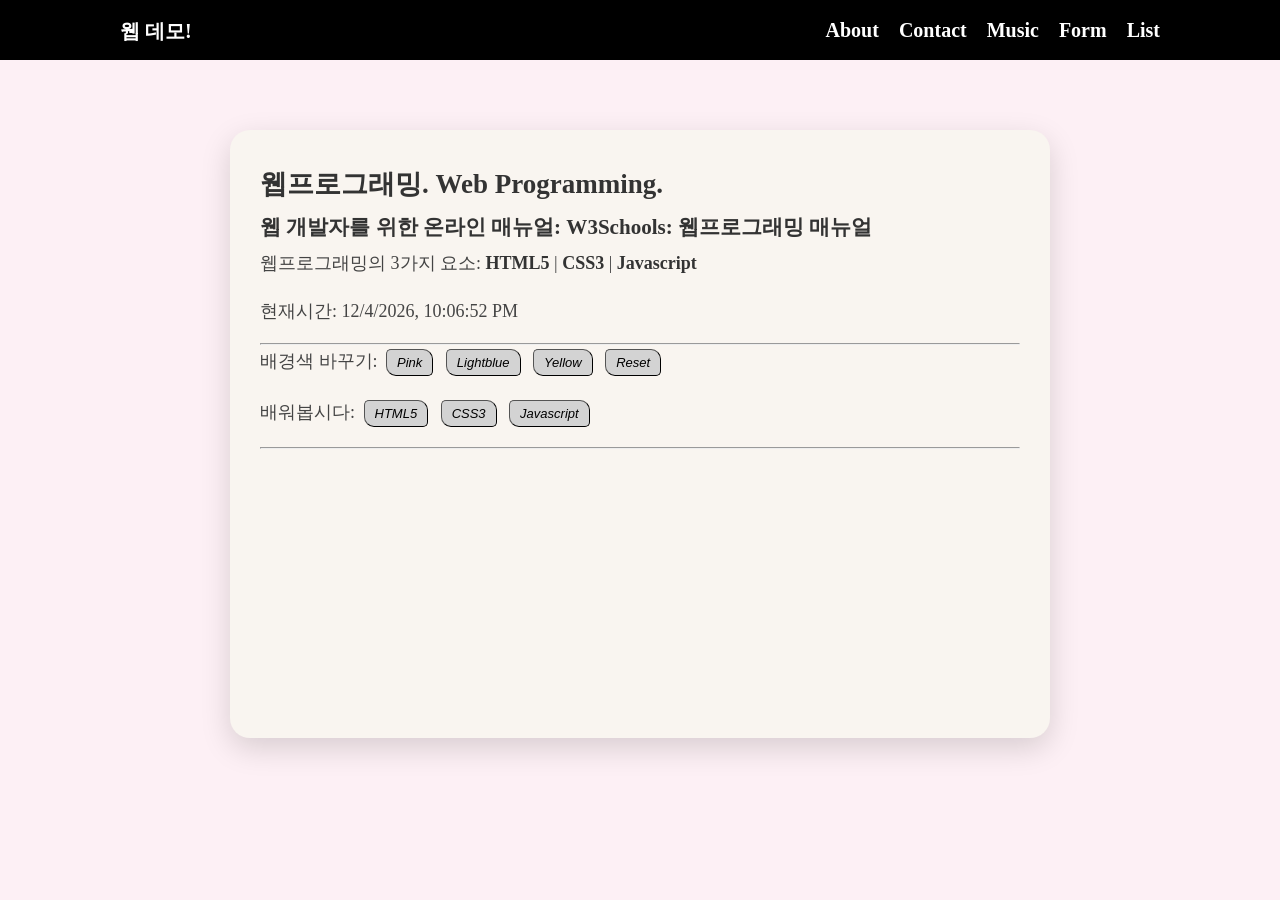
<file: index.html>
<!doctype html>
<html lang="en">
  <head>
    <meta charset="UTF-8" />
    <meta http-equiv="X-UA-Compatible" content="IE=edge" />
    <meta name="viewport" content="width=device-width, initial-scale=1.0" />
    <title>웹프로그래밍 데모</title>
    <link rel="stylesheet" href="style.css" />
  </head>

  <body>
    <nav class="navbar">
      <div class="container">
        <div class="logo"><a href="/">웹 데모!</a></div>
        <ul class="nav">
          <li>
            <a href="/about.html">About</a>
          </li>
          <li>
            <a href="/contact.html">Contact</a>
          </li>
          <li>
            <a href="/music.html">Music</a>
          </li>
          <li>
            <a href="/form.html">Form</a>
          </li>
          <li><a href="/list.html">List</a></li>
        </ul>
      </div>
    </nav>

    <!--메인 섹션-->
    <section class="main">
      <div class="container">
        <div class="content-wrapper">
          <h1>웹프로그래밍. Web Programming.</h1>

          <h3>
            웹 개발자를 위한 온라인 매뉴얼:
            <a href="https://www.w3schools.com/"
              >W3Schools: 웹프로그래밍 매뉴얼</a
            >
          </h3>

          <p>
            웹프로그래밍의 3가지 요소:
            <a href="https://www.w3schools.com/html/default.asp">HTML5</a> |
            <a href="https://www.w3schools.com/css/default.asp">CSS3</a> |
            <a href="https://www.w3schools.com/js/default.asp">Javascript</a>
          </p>

          <p>현재시간: <span id="time"></span></p>
          <hr />
          <p>
            배경색 바꾸기:
            <button onclick="pink()">Pink</button>
            <button onclick="lightblue()">Lightblue</button>
            <button onclick="yellow()">Yellow</button>
            <button onclick="reset()">Reset</button>
          </p>
          <p>
            배워봅시다:
            <button onmouseover="showhtml()" onmouseout="hide()">HTML5</button>
            <button onmouseover="showcss()" onmouseout="hide()">CSS3</button>
            <button onmouseover="showjavascript()" onmouseout="hide()">
              Javascript
            </button>
          </p>
          <hr />
          <br />
          <div>
            <img id="fig" height="200px" />
            <p id="desc"></p>
          </div>
        </div>
      </div>
    </section>

    <script src="main.js"></script>
  </body>
</html>
</file>
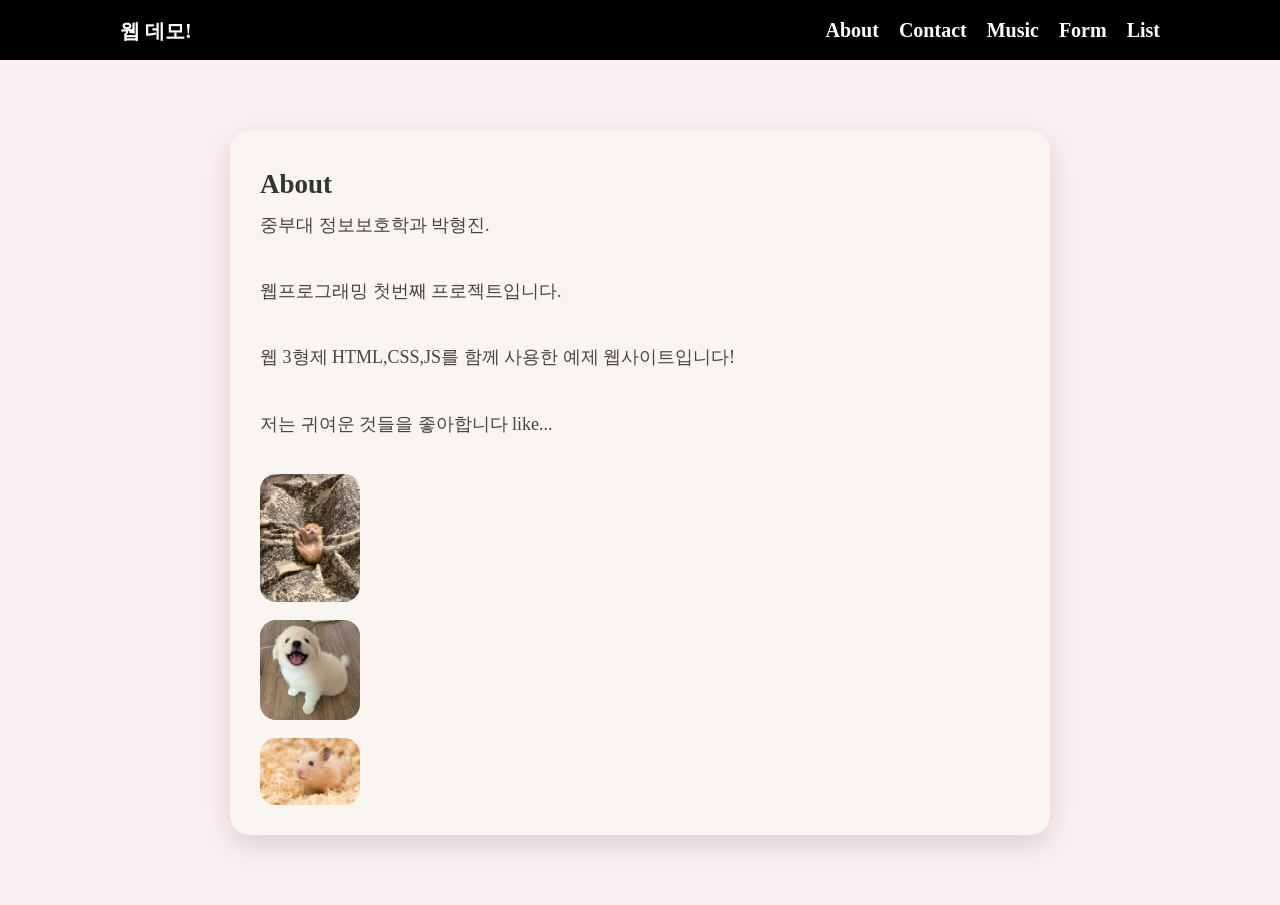
<file: about.html>
﻿<!doctype html>
<html lang="en">
  <head>
    <meta charset="UTF-8" />
    <meta http-equiv="X-UA-Compatible" content="IE=edge" />
    <meta name="viewport" content="width=device-width, initial-scale=1.0" />
    <title>About</title>
    <link rel="stylesheet" href="style.css" />
  </head>
  <body>
    <nav class="navbar">
      <div class="container">
        <div class="logo"><a href="/">웹 데모!</a></div>
        <ul class="nav">
          <li>
            <a href="/about.html">About</a>
          </li>
          <li>
            <a href="/contact.html">Contact</a>
          </li>
          <li>
            <a href="/music.html">Music</a>
          </li>
          <li>
            <a href="/form.html">Form</a>
          </li>
          <li><a href="/list.html">List</a></li>
        </ul>
      </div>
    </nav>

    <!--메인 섹션-->
    <section class="main">
      <div class="container">
        <div class="content-wrapper">
          <h1>About</h1>
          <div class="profile">
            <p>중부대 정보보호학과 박형진.</p>
            <p>웹프로그래밍 첫번째 프로젝트입니다.</p>
            <p>웹 3형제 HTML,CSS,JS를 함께 사용한 예제 웹사이트입니다!</p>
            <p>저는 귀여운 것들을 좋아합니다 like...</p>
            <img
              src="/img/cat.jpg"
              alt="아기고양이"
              height="100px"
              width="100px"
            />
            <img
              src="/img/dog.jpeg"
              alt="강아지"
              height="100px"
              width="100px"
            />
            <img
              src="/img/hamster.webp"
              alt="햄스터"
              height="100px"
              width="100px"
            />
          </div>
        </div>
      </div>
    </section>

    <script src="main.js"></script>
  </body>
</html>
</file>
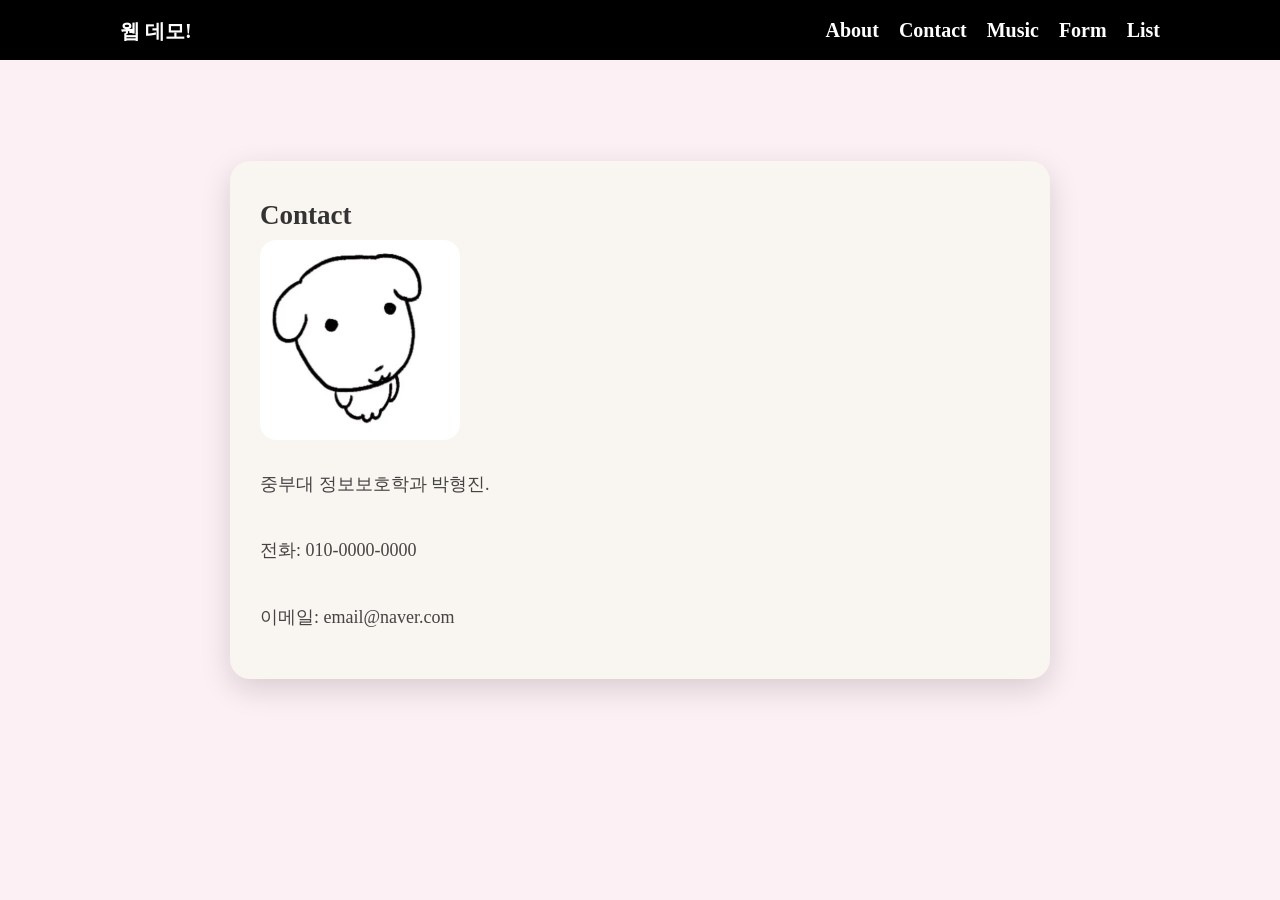
<file: contact.html>
<!doctype html>
<html lang="en">
  <head>
    <meta charset="UTF-8" />
    <meta http-equiv="X-UA-Compatible" content="IE=edge" />
    <meta name="viewport" content="width=device-width, initial-scale=1.0" />
    <title>웹프로그래밍 데모</title>
    <link rel="stylesheet" href="style.css" />
  </head>

  <body>
    <nav class="navbar">
      <div class="container">
        <div class="logo"><a href="/">웹 데모!</a></div>
        <ul class="nav">
          <li>
            <a href="/about.html">About</a>
          </li>
          <li>
            <a href="/contact.html">Contact</a>
          </li>
          <li>
            <a href="/music.html">Music</a>
          </li>
          <li>
            <a href="/form.html">Form</a>
          </li>
          <li><a href="/list.html">List</a></li>
        </ul>
      </div>
    </nav>

    <!--메인 섹션-->
    <section class="main">
      <div class="container">
        <div class="content-wrapper">
          <h1>Contact</h1>
          <div class="profile">
            <div>
              <img
                src="/img/user.png"
                alt="user"
                height="200px"
                width="200px"
              />
            </div>
            <p>중부대 정보보호학과 박형진.</p>
            <p>전화: 010-0000-0000</p>
            <p>이메일: email@naver.com</p>
          </div>
        </div>
      </div>
    </section>

    <script src="main.js"></script>
  </body>
</html>
</file>
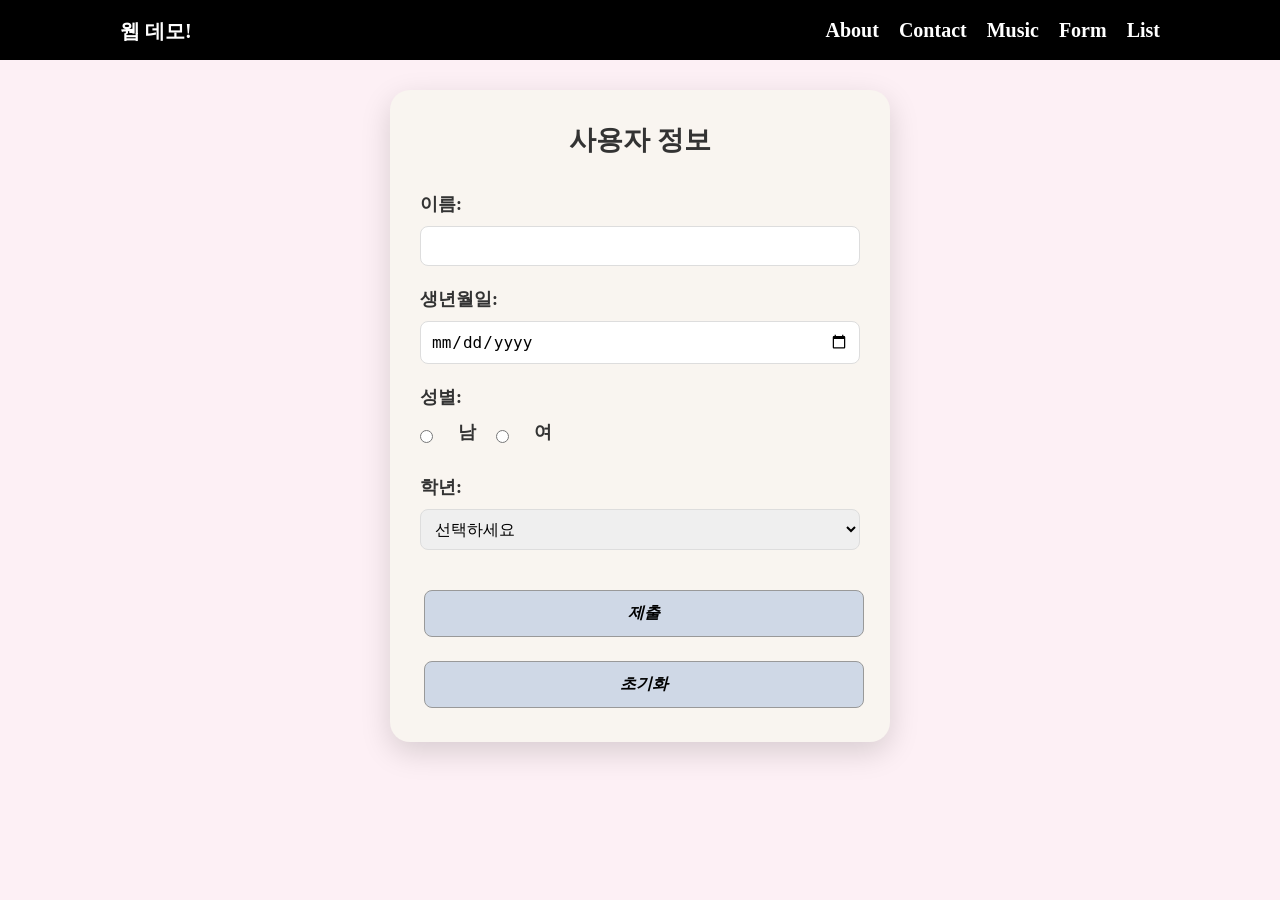
<file: form.html>
<!doctype html>
<html lang="en">
  <head>
    <meta charset="UTF-8" />
    <meta http-equiv="X-UA-Compatible" content="IE=edge" />
    <meta name="viewport" content="width=device-width, initial-scale=1.0" />
    <title>Form</title>
    <link rel="stylesheet" href="style.css" />
  </head>

  <body>
    <nav class="navbar">
      <div class="container">
        <div class="logo"><a href="/">웹 데모!</a></div>
        <ul class="nav">
          <li>
            <a href="/about.html">About</a>
          </li>
          <li>
            <a href="/contact.html">Contact</a>
          </li>
          <li>
            <a href="/music.html">Music</a>
          </li>
          <li>
            <a href="/form.html">Form</a>
          </li>
          <li><a href="/list.html">List</a></li>
        </ul>
      </div>
    </nav>

    <div class="form-wrapper">
      <form action="">
        <h2>사용자 정보</h2>

        <div class="form-group">
          <label for="name">이름:</label>
          <input type="text" id="name" name="name" />
        </div>

        <div class="form-group">
          <label for="birthdate">생년월일:</label>
          <input
            type="date"
            id="birthdate"
            name="birthdate"
            min="1900-01-01"
            max="2100-12-31"
          />
        </div>

        <div class="form-group">
          <label>성별:</label>
          <div class="radio-group">
            <input type="radio" id="male" name="gender" value="남" />
            <label for="male">남</label>
            <input type="radio" id="female" name="gender" value="여" />
            <label for="female">여</label>
          </div>
        </div>

        <div class="form-group">
          <label for="grade">학년:</label>
          <select id="grade" name="grade">
            <option value="">선택하세요</option>
            <option value="1">1학년</option>
            <option value="2">2학년</option>
            <option value="3">3학년</option>
            <option value="4">4학년</option>
          </select>
        </div>

        <button type="submit">제출</button>
        <button type="reset">초기화</button>
      </form>
    </div>
  </body>
</html>

<!-- 연습

      <form action="">
        <fieldset>
          <legend>상품 선택</legend>
          <p>hihihihihihi</p>
        </fieldset>
  
        <fieldset>
          <legend>배송정보</legend>
        </fieldset>
  
        <label for="userid">아이디</label>
        <input type="text" id="userid" />
  
        <label for="userpass">패스워드</label>
        <input type="password" id="userpass" />
      </form>
  
      <h1>Form basic</h1>

      <form>
        <label for="fname">First name:</label><br />
        <input type="text" id="fname" name="fname" value="John" /><br />
  
        <label for="lname">Last name:</label><br />
        <input type="text" id="lname" name="lname" value="Doe" /><br /><br />
  
        <input type="submit" value="Submit" />
      </form>
  
      <br /><br /><br />

      <form>
        <input type="radio" id="html" name="fav_language" value="HTML" />
        <label for="html">HTML</label><br />
  
        <input type="radio" id="css" name="fav_language" value="CSS" />
        <label for="css">CSS</label><br />
  
        <input
          type="radio"
          id="javascript"
          name="fav_language"
          value="JavaScript"
        />
        <label for="javascript">JavaScript</label><br />
  
        <input type="radio" id="python" name="fav_language" value="python" />
        <label for="python">Python</label><br />
      </form>


      <form>
        <fieldset>
          <input type="checkbox" id="vehicle1" name="vehicle1" value="Bike" />
          <label for="vehicle1">I have a bike</label><br />
  
          <input type="checkbox" id="vehicle2" name="vehicle2" value="Car" />
          <label for="vehicle2">I have a car</label><br />
  
          <input type="checkbox" id="vehicle3" name="vehicle3" value="Boat" />
          <label for="vehicle3">I have a boat</label><br /><br />
  
          <input type="submit" value="Submit 제출" />
        </fieldset>
      </form>


      <form action="/action_page.php">
        <label for="fname2">First name:</label><br />
        <input type="text" id="fname2" name="fname" value="John" /><br /><br />
  
        <input type="submit" value="Submit" />
      </form>
  
      <form>
        <form>
          <label for="username">Username:</label><br />
          <input type="text" id="username" name="username" /><br />
          <label for="pwd">Password:</label><br />
          <input type="password" id="pwd" name="pwd" /><br /><br />
          <input type="submit" value="Submit" />
          <input type="reset" value="Reset" />
          <br /><br /><br />
          <input type="button" onclick="alert('왜 눌러요')" value="눌러보세요!" />
          <button onclick="alert('하이요')">클릭해보세요!!!</button
          ><br /><br /><br />
          <label for="favcolor">좋아하는 색 선택: </label>
          <input type="color" id="favcolor" name="favcolor" /><br />
          <label for="birthday">생일:</label>
          <input
            type="date"
            id="birthday"
            name="birthday"
            min="2000-01-01"
            max="2100-12-31"
            required
          />
        </form>
      </form>
  
      <form>
        <input
          type="image"
          src="img_submit.gif"
          alt="Submit"
          width="48"
          height="48"
        />
      </form>
  
      <form>
        <label for="myfile">Select a file:</label>
        <input type="file" id="myfile" name="myfile" />
      </form>
      <br /><br /><br /><br />
      <form>
        <label for="quantity">Quantity (between 1 and 10):</label>
        <input
          type="number"
          id="quantity"
          name="quantity"
          min="1"
          max="10"
          disabled
        />
      </form>
      <br />
      <br /><br />
      <form>
        <label for="vol">Volume (between 0 and 50):</label>
        <input type="range" id="vol" name="vol" min="0" max="50" />
      </form>
      <form>
        <label for="gsearch">Search Google:</label>
        <input type="search" id="gsearch" name="gsearch" />
      </form>
      <br /><br /><br />
      <form>
        <label for="phone">Enter your phone number:</label>
        <input
          type="tel"
          id="phone"
          name="phone"
          pattern="[0-9]{3}-[0-9]{2}-[0-9]{3}"
        />
      </form>


      <form>
        <label for="cars">Choose a car:</label>
        <select id="cars" name="cars" multiple>
          <option value="volvo">Volvo</option>
          <option value="saab">Saab</option>
          <option value="fiat">Fiat</option>
          <option value="audi">Audi</option>
          <option value="audi">현대</option>
          <option value="audi">기아</option>
          <option value="audi">쌍용</option>
          <option value="audi">아우아</option>
          <option value="audi">람보</option>
        </select>
        <input type="submit" name="" id="" />
      </form>
      <br />
      <form action="/action_page.php">
        <input list="browsers" />
        <datalist id="browsers">
          <option value="Edge"></option>
          <option value="Firefox"></option>
          <option value="Chrome"></option>
          <option value="Opera"></option>
          <option value="Safari"></option>
        </datalist>
        <input type="submit" />
      </form>
    -->
</file>
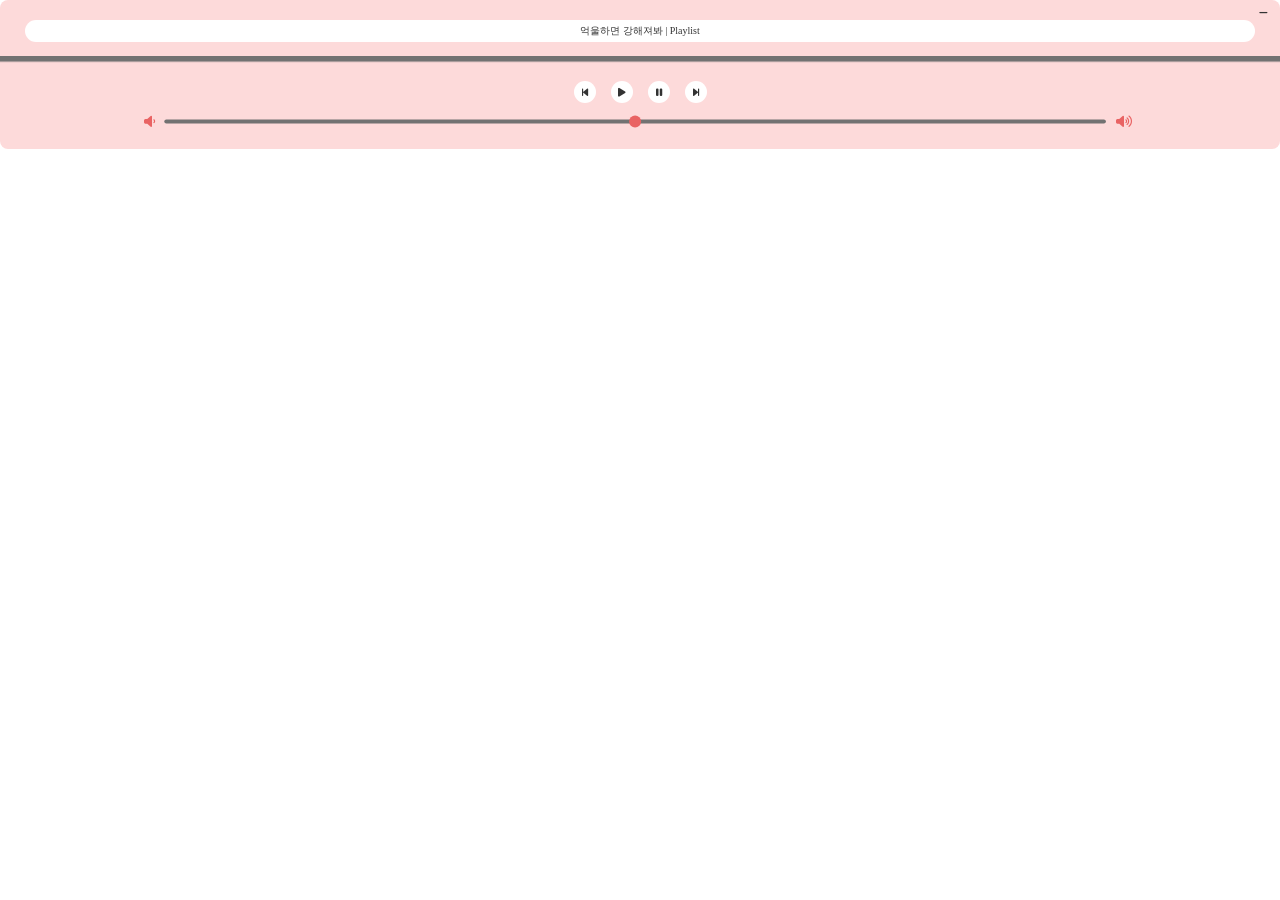
<file: player/bgm.html>
<!DOCTYPE html>
<html lang="ko">
<head>
    <meta charset="UTF-8">
    <title>BGM Player</title>
    <link rel="stylesheet" href="https://cdnjs.cloudflare.com/ajax/libs/font-awesome/6.5.1/css/all.min.css">
    <style>
        
        /* - - - 색상 변경 - -  */
        :root{
            --bgm-main: #fddada;
            --bgm-mdark: #e96363;
            --bgm-mdark2: #727272;
            --bgm-bright: #ffffff;
            --bgm-font: #333333;
        }

        /* 색상 변경 설명
            
            바로 위에 있는 :root{} 속 # 뒤 6글자를,
            원하는 컬러 코드(헥스 코드)로 바꿔주세요.

            대소문자 상관 X
            
            1) main : 배경색
            2) mdark : 볼륨쪽 버튼 색상
            3) mdark2 : 진행바
            4) bright : 타이틀 배경+버튼 원 컬러
            5) font : 글씨+버튼 컬러
        */

        @import url("https://cdn.jsdelivr.net/gh/orioncactus/pretendard@v1.3.8/dist/web/variable/pretendardvariable-dynamic-subset.css");

        body{
         -ms-overflow-style: none;
         font-family: 'Pretendard Variable';
         height: fit-content;
         }
         
        ::-webkit-scrollbar {
          display: none;
        }

        .bgm-wrapper {
            width: 100%;
            height: 100%;
            z-index: 999;

            transition: 0.5s;
            visibility: visible;

            position: fixed;
            top: 0;
            right: 0;
        }
        
        .bgm-player {
            background: var(--bgm-main);
            padding: 20px 25px;
            border-radius: 8px;
        }
        .player-title {
            margin: 0 0 10px 0;
            font-size: 16px;
            color: var(--bgm-font);
        }
        .control-buttons {
            display: flex;
            gap: 15px;
            justify-content: center;
            margin-bottom: 10px;
            margin-top: -8px;
        }
        .control-btn {
            background-color: white;
            color: var(--bgm-font);
            border: none;
            width: 22px;
            height: 22px;
            border-radius: 50%;
            cursor: pointer;
            font-size: 10px;
            align-items: center;
            transition: all 0.3s ease;
        }
        .control-btn:hover {
            background-color: var(--bgm-mdark);
            color: white;
            transform: scale(1.1);
        }
        .volume-control {
            display: flex;
            align-items: center;
            gap: 10px;
            color: var(--bgm-mdark);
            scale: 0.8;
            margin-left: -5px;
        }
        .volume-slider {
            flex-grow: 1;
            height: 5px;
            -webkit-appearance: none;
            background: var(--bgm-mdark2);
            outline: none;
            border-radius: 3px;
        }
        .volume-slider::-webkit-slider-thumb {
            -webkit-appearance: none;
            appearance: none;
            width: 15px;
            height: 15px;
            border-radius: 50%;
            background: var(--bgm-mdark);
            cursor: pointer;
        }
        .volume-slider::-moz-range-thumb {
            width: 15px;
            height: 15px;
            border-radius: 50%;
            background: var(--bgm-mdark);
            cursor: pointer;
        }
        .minimize-btn {
            position: absolute;
            top: 6px;
            right: 6px;
            background: none;
            border: none;
            color: var(--bgm-font);
            cursor: pointer;
            font-size: 10px;
        }
        .mini-player {
            position: fixed;
            top: 0px;
            right: 0px;
            background: var(--bgm-mdark);
            width: 25px;
            height: 25px;
            border-radius: 50%;
            display: flex;
            align-items: center;
            justify-content: center;
            cursor: pointer;
            color: white;
            z-index: 999;

            visibility: visible;
            font-size: 12px;
        }
        .current-song-title {
            background-color: white;
            color: var(--bgm-font);
            padding: 4px;
            border-radius: 30px;
            margin-bottom: 15px;
            text-align: center;
            font-size: 10px;
            white-space: nowrap;
            overflow: hidden;
            text-overflow: ellipsis;
        }
        .hidden {
            visibility: hidden;
            pointer-events: none;
            opacity: 0;
        }

        #player {
            display: none;
        }
        
        /* 프로그레스바 스타일 */
        .progress-container {
            margin-bottom: 15px;
            padding: 0 10px;
            position: relative;
            scale: 1.1;
        }
        .progress-bar {
            height: 5px;
            background: var(--bgm-mdark2);
            border-radius: 3px;
            cursor: pointer;
            position: relative;
            overflow: hidden;
        }
        .progress-fill {
            height: 100%;
            background: var(--bgm-mdark);
            width: 0;
            border-radius: 3px;
            transition: width 0.1s;
        }
        .progress-thumb {
            width: 5px;
            height: 5px;
            background: var(--bgm-bright);
            position: absolute;
            top: 50%;
            transform: translateY(-50%);
            border-radius: 50%;
            pointer-events: none;
            box-shadow: 0 1px 3px rgba(0,0,0,0.2);
        }
        .time-display {
            display: flex;
            justify-content: space-between;
            font-size: 8px;
            color: var(--bgm-font);
            margin-top: 3px;
        }
        
    </style>
</head>
<body>
    <!-- 미니 플레이어 (최소화된 상태) -->
    <div class="mini-player hidden" id="miniPlayer" onclick="expandPlayer()">
        <i class="fas fa-music"></i>
    </div>
    
    <!-- 메인 플레이어 -->
    <div class="bgm-wrapper" id="mainPlayer">
        <div class="bgm-player">
            <button class="minimize-btn" onclick="minimizePlayer()">
                <i class="fas fa-minus"></i>
            </button>
            <div id="player"></div>
            
            <!-- 현재 재생 중인 곡 제목 표시 -->
            <div class="current-song-title" id="currentSongTitle">곡을 선택해주세요</div>
            
            <!-- 프로그레스 바 -->
            <div class="progress-container">
                <div class="progress-bar" id="progressBar">
                    <div class="progress-fill" id="progressFill"></div>
                    <div class="progress-thumb" id="progressThumb"></div>
                </div>
                <div class="time-display">
                    <span id="currentTime">0:00</span>
                    <span id="totalTime">0:00</span>
                </div>
            </div>

            
            <div class="control-buttons">
                <button class="control-btn" onclick="prevSong()" title="이전 곡">
                    <i class="fas fa-step-backward"></i>
                </button>
                <button class="control-btn" onclick="playVideo()" title="재생">
                    <i class="fas fa-play"></i>
                </button>
                <button class="control-btn" onclick="pauseVideo()" title="일시정지">
                    <i class="fas fa-pause"></i>
                </button>
                <button class="control-btn" onclick="nextSong()" title="다음 곡">
                    <i class="fas fa-step-forward"></i>
                </button>
            </div>

            <div class="volume-control">
                <i class="fas fa-volume-down"></i>
                <input type="range" min="0" max="100" value="50" class="volume-slider" id="volumeSlider">
                <i class="fas fa-volume-up"></i>
            </div>
        </div>
    </div>

    <script>
    document.addEventListener('DOMContentLoaded', function() {
    // MutationObserver 설정
    const observer = new MutationObserver(function(mutations) {
        mutations.forEach(function(mutation) {
            if (mutation.type === 'attributes' && mutation.attributeName === 'class') {
                const miniPlayer = document.querySelector('.mini-player');
                const bgmWrapper = document.querySelector('.bgm-wrapper');
                
                // .mini-player에 .hidden 클래스가 제거됐을 경우 (보이게 됐을 경우)
                if (miniPlayer && !miniPlayer.classList.contains('hidden')) {
                    window.parent.postMessage({ action: 'minimize' }, '*');
                }
                
                // .bgm-wrapper에 .hidden 클래스가 제거됐을 경우 (보이게 됐을 경우)
                if (bgmWrapper && !bgmWrapper.classList.contains('hidden')) {
                    window.parent.postMessage({ action: 'expand' }, '*');
                }
            }
        });
    });
    
    // 감시할 대상 요소들
    const miniPlayer = document.querySelector('.mini-player');
    const bgmWrapper = document.querySelector('.bgm-wrapper');
    
    // 옵저버 설정 (클래스 변경 감시)
    if (miniPlayer) {
        observer.observe(miniPlayer, { attributes: true });
    }
    if (bgmWrapper) {
        observer.observe(bgmWrapper, { attributes: true });
    }
    
    // 초기 상태 확인 및 메시지 전송
    if (miniPlayer && !miniPlayer.classList.contains('hidden')) {
        window.parent.postMessage({ action: 'minimize' }, '*');
    } else if (bgmWrapper && !bgmWrapper.classList.contains('hidden')) {
        window.parent.postMessage({ action: 'expand' }, '*');
    }
});
    </script>
    
    <script>
        // 특정 사이트에서 내부 페이지 이동 감지를 위한 URL 체크
        let lastURL = location.href;
        
        // 상태 키 설정
        const STORAGE_KEY = 'bgm_player_state';
        
        // 프로그레스 바 업데이트 간격 (밀리초)
        const PROGRESS_UPDATE_INTERVAL = 500;
        
        // 플레이리스트 변경
        // 여러 곡 추가 가능
        const songs = [
            { id: "cwCm1LpaUUA", title: "억울하면 강해져봐 | Playlist" },
            { id: "vOpVkUV-wew", title: "신경 쓰여는 좋아하게 됐어의 입구입니다 | Playlist" },
            { id: "l4uL1DsC9E8", title: "눕는 게 제일 좋아 침구들 모여라 | Playlist" },
            { id: "rw8kUyHpbjY", title: "어제는 끝났고, 내일은 멀었고, 오늘은 아직 모릅니다 | playlist" },
            { id: "xViuU0Q9jT8", title: "인생이 선택의 연속이라면 숨을 고르겠습니다 | playlist" },

            // id 뒤 따옴표 안에 유튜브 링크 중 ★일부 복붙★
            // 공유 눌렀을 때 나오는 링크에
            // ?si=어쩌고 앞에 적혀있는 ★11글자★

            // title은 제목 (플레이어에 보이게 될 제목)
        ];
        
        // 저장된 상태 불러오기
        let playerState = JSON.parse(localStorage.getItem(STORAGE_KEY) || 
            `{"isPlaying": false, "volume": 50, "currentTime": 0, "currentSongId": "${songs[0].id}", "isMinimized": false}`);

        
        // 특정 ID의 곡 재생
        function playSongById(songId) {
            playerState.currentSongId = songId;
            playerState.currentTime = 0;
            
            
            // 곡 제목 업데이트
            updateSongTitle(songId);
            
            // 새 곡으로 플레이어 업데이트
            if (player) {
                player.loadVideoById({
                    'videoId': songId,
                    'startSeconds': 0
                });
                
                // 항상 재생
                player.playVideo();
                playerState.isPlaying = true;
                
                // 프로그레스 바 초기화
                document.getElementById('progressFill').style.width = '0%';
                document.getElementById('progressThumb').style.left = '0%';
                document.getElementById('currentTime').textContent = '0:00';
            }
            
            savePlayerState();
        }
        
        // 시간 포맷 함수 (초 -> MM:SS)
        function formatTime(seconds) {
            seconds = Math.floor(seconds);
            const minutes = Math.floor(seconds / 60);
            seconds = seconds % 60;
            return `${minutes}:${seconds < 10 ? '0' : ''}${seconds}`;
        }
        
        // 프로그레스 바 이벤트 리스너 설정
        function setupProgressBarEvents() {
            const progressBar = document.getElementById('progressBar');
            
            // 프로그레스 바 클릭 이벤트
            progressBar.addEventListener('click', function(e) {
                if (!player || !player.getDuration) return;
                
                const totalDuration = player.getDuration();
                if (!totalDuration) return;
                
                const rect = this.getBoundingClientRect();
                const pos = (e.clientX - rect.left) / rect.width;
                const seekTime = pos * totalDuration;
                
                // 재생 위치 변경
                player.seekTo(seekTime);
                updateProgressBar();
            });
            
            // 드래그 기능 추가
            let isDragging = false;
            
            progressBar.addEventListener('mousedown', function() {
                isDragging = true;
            });
            
            document.addEventListener('mousemove', function(e) {
                if (!isDragging || !player || !player.getDuration) return;
                
                const totalDuration = player.getDuration();
                if (!totalDuration) return;
                
                const rect = progressBar.getBoundingClientRect();
                let pos = (e.clientX - rect.left) / rect.width;
                
                // 범위 제한 (0-1)
                pos = Math.max(0, Math.min(1, pos));
                
                // 시각적으로 업데이트
                document.getElementById('progressFill').style.width = `${pos * 100}%`;
                document.getElementById('progressThumb').style.left = `${pos * 100}%`;
                
                // 시간 표시 업데이트
                const seekTime = pos * totalDuration;
                document.getElementById('currentTime').textContent = formatTime(seekTime);
            });
            
            document.addEventListener('mouseup', function(e) {
                if (!isDragging || !player || !player.getDuration) {
                    isDragging = false;
                    return;
                }
                
                const totalDuration = player.getDuration();
                if (!totalDuration) {
                    isDragging = false;
                    return;
                }
                
                const rect = progressBar.getBoundingClientRect();
                let pos = (e.clientX - rect.left) / rect.width;
                
                // 범위 제한 (0-1)
                pos = Math.max(0, Math.min(1, pos));
                
                // 재생 위치 변경
                const seekTime = pos * totalDuration;
                player.seekTo(seekTime);
                
                isDragging = false;
                updateProgressBar();
            });
            
            // 마우스가 창을 벗어날 경우 드래그 상태 해제
            document.addEventListener('mouseleave', function() {
                isDragging = false;
            });
        }

        // 페이지 로드 시 초기화
        document.addEventListener('DOMContentLoaded', function() {
            setupProgressBarEvents();
        });
        
        // 플레이어 UI 초기 상태 설정
        if (playerState.isMinimized) {
            document.getElementById('mainPlayer').classList.add('hidden');
            document.getElementById('miniPlayer').classList.remove('hidden');
        } else {
            document.getElementById('mainPlayer').classList.remove('hidden');
            document.getElementById('miniPlayer').classList.add('hidden');
        }
        
        // YouTube API 로드
        var tag = document.createElement('script');
        tag.src = "https://www.youtube.com/iframe_api";
        var firstScriptTag = document.getElementsByTagName('script')[0];
        firstScriptTag.parentNode.insertBefore(tag, firstScriptTag);
        
        var player;
        var progressInterval;
        
        function onYouTubeIframeAPIReady() {
            // 곡 없으면 오류 방지
            if (songs.length === 0) {
                console.error("곡 목록이 비어 있습니다.");
                return;
            }
            
            // 저장된 곡이 목록에 없으면 첫 번째 곡 사용
            let videoId = playerState.currentSongId;
            if (!songs.some(song => song.id === videoId)) {
                videoId = songs[0].id;
                playerState.currentSongId = videoId;
                savePlayerState();
            }
            
            player = new YT.Player('player', {
                height: '0',
                width: '0',
                videoId: videoId,
                playerVars: {
                    'playsinline': 1,
                    'controls': 0,
                    'start': Math.floor(playerState.currentTime),
                    'autoplay': playerState.isPlaying ? 1 : 0,
                    'mute': 0
                },
                events: {
                    'onReady': onPlayerReady,
                    'onStateChange': onPlayerStateChange
                }
            });
        }

        function onPlayerReady(event) {
            // 초기 볼륨 설정
            player.setVolume(playerState.volume);
            document.getElementById('volumeSlider').value = playerState.volume;
            
            // 현재 선택된 곡 설정
            if (playerState.currentSongId) {
                updateSongTitle(playerState.currentSongId);
            }

            // 이전에 재생 중이었다면 다시 재생
            if (playerState.isPlaying) {
                player.playVideo();
            }

            // 볼륨 변경 리스너 추가
            document.getElementById('volumeSlider').addEventListener('input', function(e) {
                const volume = parseInt(e.target.value);
                player.setVolume(volume);
                playerState.volume = volume;
                savePlayerState();
            });

            // 상태 주기적으로 저장
            setInterval(savePlayerState, 1000);
            
            // 프로그레스 바 주기적으로 업데이트
            progressInterval = setInterval(updateProgressBar, PROGRESS_UPDATE_INTERVAL);
            
            // URL 변경 감지 (티스토리 내 페이지 이동)
            setInterval(checkForUrlChange, 1000);
        }

        function onPlayerStateChange(event) {
            // 재생 상태 업데이트
            playerState.isPlaying = event.data === YT.PlayerState.PLAYING;
            
            // 곡이 끝났을 때 다음 곡 자동 재생
            if (event.data === YT.PlayerState.ENDED) {
                nextSong();
            }
            
            // 재생 상태에 따라 프로그레스 바 업데이트 여부 결정
            if (event.data === YT.PlayerState.PLAYING) {
                // 이미 인터벌이 있으면 제거 후 다시 설정
                if (progressInterval) {
                    clearInterval(progressInterval);
                }
                progressInterval = setInterval(updateProgressBar, PROGRESS_UPDATE_INTERVAL);
            } else if (event.data === YT.PlayerState.PAUSED || event.data === YT.PlayerState.ENDED) {
                // 일시 정지 상태일 때는 한 번만 업데이트
                updateProgressBar();
                if (progressInterval) {
                    clearInterval(progressInterval);
                    progressInterval = null;
                }
            }
            
            savePlayerState();
        }

        // 프로그레스 바 업데이트 함수
        function updateProgressBar() {
            if (!player || !player.getCurrentTime || !player.getDuration) return;
            
            const currentTime = player.getCurrentTime() || 0;
            const duration = player.getDuration() || 1; // 0으로 나누기 방지
            const progress = (currentTime / duration) * 100;
            
            // 프로그레스 바 업데이트
            document.getElementById('progressFill').style.width = `${progress}%`;
            document.getElementById('progressThumb').style.left = `${progress}%`;
            
            // 시간 표시 업데이트
            document.getElementById('currentTime').textContent = formatTime(currentTime);
            document.getElementById('totalTime').textContent = formatTime(duration);
        }

        function savePlayerState() {
            if (player && player.getCurrentTime) {
                playerState.currentTime = player.getCurrentTime();
                playerState.isPlaying = player.getPlayerState() === YT.PlayerState.PLAYING;
                localStorage.setItem(STORAGE_KEY, JSON.stringify(playerState));
            }
        }

        function playVideo() {
            if (player && player.playVideo) {
                player.playVideo();
            }
        }

        function pauseVideo() {
            if (player && player.pauseVideo) {
                player.pauseVideo();
            }
        }
        
        function updateSongTitle(songId) {
            const song = songs.find(s => s.id === songId);
            if (song) {
                document.getElementById('currentSongTitle').textContent = song.title;
            } else {
                document.getElementById('currentSongTitle').textContent = "알 수 없는 곡";
            }
        }
        
        function getCurrentSongIndex() {
            const currentId = playerState.currentSongId;
            return songs.findIndex(s => s.id === currentId);
        }
        
        function prevSong() {
            let currentIndex = getCurrentSongIndex();
            
            // 목록에 없는 곡이면 첫 번째 곡으로 설정
            if (currentIndex === -1) {
                currentIndex = 0;
            }
            // 이전 곡 인덱스 계산 (처음이면 마지막으로)
            else if (currentIndex <= 0) {
                currentIndex = songs.length - 1;
            } else {
                currentIndex--;
            }
            
            // 곡 변경 및 자동 재생
            playSongById(songs[currentIndex].id);
        }
        
        function nextSong() {
            let currentIndex = getCurrentSongIndex();
            
            // 목록에 없는 곡이면 첫 번째 곡으로 설정
            if (currentIndex === -1) {
                currentIndex = 0;
            }
            // 다음 곡 인덱스 계산 (마지막이면 처음으로)
            else if (currentIndex >= songs.length - 1) {
                currentIndex = 0;
            } else {
                currentIndex++;
            }
            
            // 곡 변경 및 자동 재생
            playSongById(songs[currentIndex].id);
        }
        
        function minimizePlayer() {
            document.getElementById('mainPlayer').classList.add('hidden');
            document.getElementById('miniPlayer').classList.remove('hidden');
            playerState.isMinimized = true;
            savePlayerState();
        }
        
        function expandPlayer() {
            document.getElementById('mainPlayer').classList.remove('hidden');
            document.getElementById('miniPlayer').classList.add('hidden');
            playerState.isMinimized = false;
            savePlayerState();
        }
        
        // URL 변경 감지 (티스토리 내 페이지 이동)
        function checkForUrlChange() {
            const currentURL = location.href;
            if (currentURL !== lastURL) {
                lastURL = currentURL;
                // 페이지가 바뀌었을 때 재생 상태 유지
                if (playerState.isPlaying && player && player.playVideo) {
                    setTimeout(() => {
                        player.playVideo();
                    }, 0); // 약간의 지연을 두어 페이지 전환이 완료된 후 재생
                }
            }
        }

        // 페이지 가시성 변경 처리
        document.addEventListener('visibilitychange', function() {
            if (document.hidden) {
                if (player && player.getPlayerState) {
                    playerState.isPlaying = player.getPlayerState() === YT.PlayerState.PLAYING;
                    savePlayerState();
                }
            } else {
                if (playerState.isPlaying && player && player.playVideo) {
                    player.playVideo();
                }
            }
        });
        
        // 페이지 로드 시 초기화
        window.onload = function() {
            
            // 현재 곡 제목 설정
            if (playerState.currentSongId) {
                updateSongTitle(playerState.currentSongId);
            }
        };

    </script>
</body>
</html>
</file>
<file: style.css>
* {
  box-sizing: border-box;
  /* 위아래로 떠있는 부분 붙이기 */
  padding: 0;
  margin: 0;
}

body {
  color: #333;
  background-color: rgb(253, 240, 245);
  font-size: 18px;
  line-height: 1.5;
}

ul {
  list-style-type: none;
}

/* class를 지정할 때에는 앞에 . 붙이기 */
.container {
  max-width: 1100px;
  margin: 0 auto;
  /* 위아래는 0, 좌우로 30픽셀 띄우기 */
  padding: 30px 30px;
}

.navbar {
  background-color: black;
  color: white;
  height: 60px;
}

/* navbar 안에 있는 container, section안의 container와 구분 */
.navbar .container {
  display: flex;
  /* 가로로 정렬 */
  flex-direction: row;
  /* 좌우 끝으로 정렬 */
  justify-content: space-between;
  /* 위아래로 가운데정렬 */
  align-items: center;
  height: 100%;
}

.navbar ul {
  display: flex;
  /* 세로로 정렬은 :  ; */
  flex-direction: row;
}

.navbar ul li {
  margin-left: 20px;
}

.navbar a {
  color: white;
  text-decoration: none;
  font-size: 20px;
  font-weight: bold;
}

/* 마우스가 올라갔을 때 */
.navbar a:hover {
  border-bottom: 2px #aaa solid;
  color: #aaa;
}

.navbar .logo {
  font-size: x-large;
  font-weight: bolder;
}

button {
  padding: 5px 10px;
  /* 숫자를 하나만 쓰면 4방향 다 그 값으로, 4개쓰면 시계방향으로 패딩픽셀 설정 */
  margin: 4px;
  font-size: small;
  font-style: italic;
  background-color: lightgray;
  border-width: 1px;
  border-radius: 5px 10px;
}

button:hover {
  color: red;
  background-color: aquamarine;
}

.profile {
  display: flex;
  flex-direction: column;
  gap: 18px;
  align-items: flex-start;
}

.profile img {
  border-radius: 16px;
  max-width: 100%;
  height: auto;
}

.main {
  min-height: 80vh; /* 화면 높이 기준 */
  display: flex;
  justify-content: center; /* 가로 중앙 */
  align-items: center; /* 세로 중앙 */
  color: #333;
  line-height: 1.8;
  padding: 40px 0;
}

.content-wrapper {
  width: 820px;
  margin: 0 auto;
  padding: 30px;
  border-radius: 20px;
  background-color: #f9f5f0;
  box-shadow: 0 10px 30px rgba(0, 0, 0, 0.15);
}

.content-wrapper h1,
.content-wrapper h2,
.content-wrapper h3 {
  color: #333;
}

.content-wrapper p {
  color: #444;
  margin-bottom: 16px;
}

.content-wrapper a {
  color: #333;
  text-decoration: none;
  font-weight: bold;
}

.content-wrapper a:hover {
  color: #555;
}

.content-wrapper audio {
  width: 100%;
  max-width: 700px;
  border-radius: 12px;
  background: #f1f1f1;
  padding: 10px;
  box-shadow: 0 4px 12px rgba(0, 0, 0, 0.15);
}

.table-wrapper {
  width: 820px;
  margin: 30px auto;

  border-radius: 20px;
  overflow: hidden; /* 둥글게 잘림 */
  box-shadow: 0 10px 30px rgba(0, 0, 0, 0.15);
  background-color: white;
}

table {
  border-collapse: collapse;
  width: 100%;
  margin: 30px auto;
  text-align: center;
  background-color: white;
}

td,
th {
  vertical-align: middle;
  border: 1px solid #ddd;
  height: 60px;
}
th:hover {
  filter: brightness(0.95);
}

/* 과목별 색상 */
.ds {
  background-color: #f3e5ab; /* 연노랑 */
}

.server {
  background-color: #cfe8e0; /* 연청록 */
}

.web {
  background-color: #cfd8e6; /* 연파랑 */
}

.oop {
  background-color: #e8d8c3; /* 베이지 */
}

.eng {
  background-color: #f3d6d6; /* 연핑크 */
}

/* Form Styles */
.form-wrapper {
  width: 500px;
  margin: 30px auto;
  padding: 30px;
  border-radius: 20px;
  background-color: #f9f5f0;
  box-shadow: 0 10px 30px rgba(0, 0, 0, 0.15);
}

.form-wrapper h2 {
  margin-bottom: 30px;
  text-align: center;
  color: #333;
}

.form-group {
  margin-bottom: 20px;
  display: flex;
  flex-direction: column;
}

.form-group label {
  margin-bottom: 8px;
  font-weight: bold;
  color: #333;
}

.form-group input[type='text'],
.form-group input[type='date'],
.form-group select {
  padding: 10px;
  border: 1px solid #ddd;
  border-radius: 8px;
  font-size: 16px;
}

.form-group input[type='text']:focus,
.form-group input[type='date']:focus,
.form-group select:focus {
  outline: none;
  border-color: #333;
  box-shadow: 0 0 5px rgba(0, 0, 0, 0.1);
}

.radio-group {
  display: flex;
  gap: 20px;
}

.radio-group input[type='radio'] {
  margin-right: 5px;
}

.form-wrapper button {
  width: 100%;
  margin-top: 20px;
  padding: 12px;
  background-color: #cfd8e6;
  border: 1px solid #999;
  border-radius: 8px;
  font-size: 16px;
  font-weight: bold;
  cursor: pointer;
}

.form-wrapper button:hover {
  background-color: #b8c5d6;
  box-shadow: 0 5px 15px rgba(0, 0, 0, 0.1);
}

.network {
  background-color: #dce8b5; /* 연연두 */
}

.future {
  background-color: #e6dede; /* 회색 */
}
</file>
